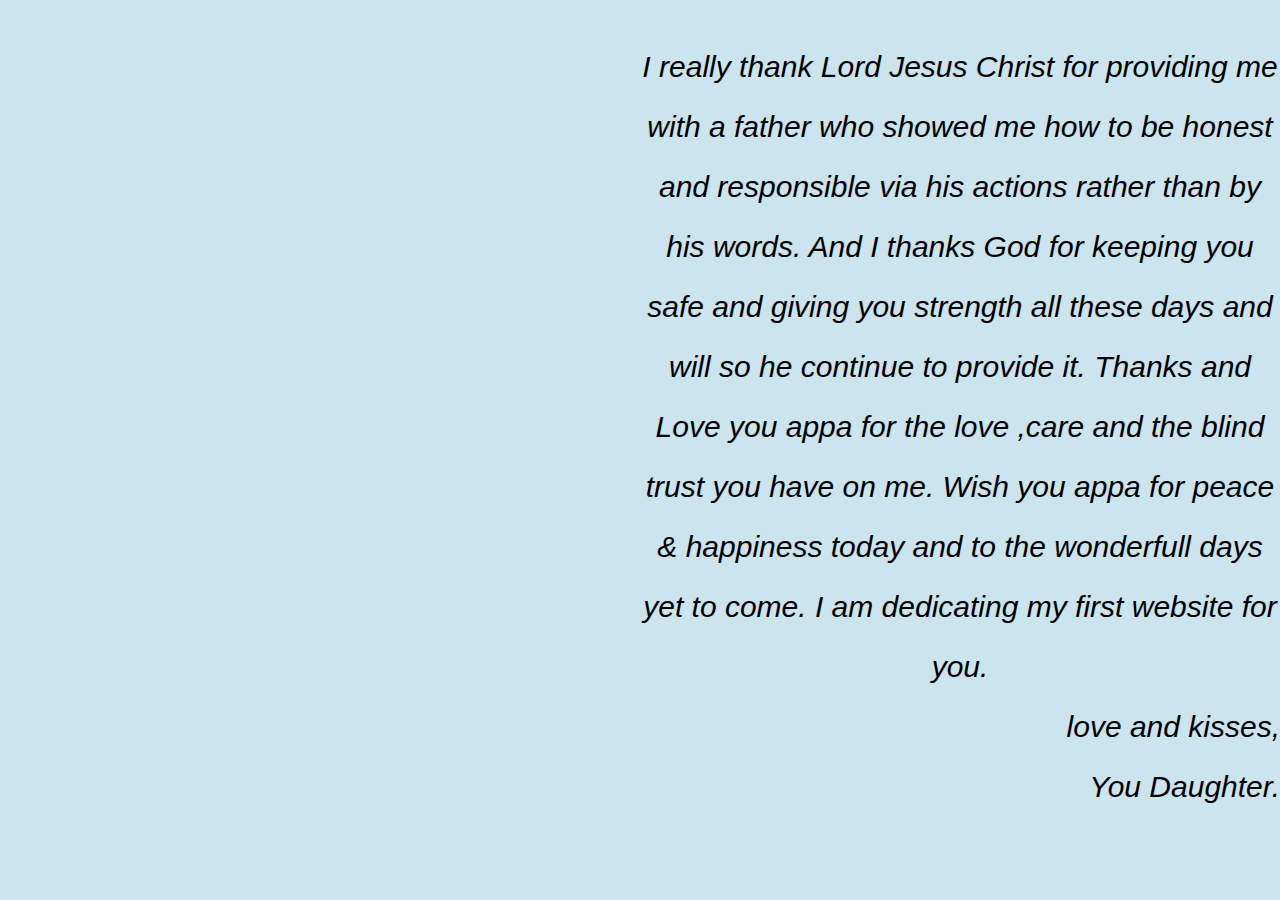
<file: index.html>
<!DOCTYPE html>
<html lang="en">
<head>
    <meta charset="UTF-8">
    <meta http-equiv="X-UA-Compatible" content="IE=edge">
    <meta name="viewport" content="width=device-width, initial-scale=1.0">
    <title>BirthdayWish</title>
    <link rel="stylesheet" href="HappyBirthday.css">
    <style>
        h1{text-align: center;}
    </style>
</head>
<body>
    <div class="bckgrndimg"</div>
    <h1>
        <br>
        <span class="welcomeMessage"> I really thank Lord Jesus Christ for providing me with a father who showed me how to be honest and responsible via his actions rather than by his words.
            And I thanks God for keeping you safe and giving you strength all these days and will so he continue to provide it.
            Thanks and Love you appa for the love ,care and the blind trust you have on me.
            Wish you appa for peace & happiness today and to the wonderfull days yet to come.
            I am dedicating my first website for you.
            <p style="text-align:right;">love and kisses,<br>You Daughter.</p>
         </span>
    </h1>
</body>
</html>
</file>
<file: HappyBirthday.css>
*{
    margin: 0;
    padding: 0;
}
.bckgrndimg{
    width:100%;
    min-height:100vh;
}
.bckgrndimg::before { 
    content: "";
    width:100%;
    min-height:100vh;
    background-image: url(https://thumbs.dreamstime.com/z/happy-birthday-cupcake-glitter-colorful-background-candle-light-happy-birthday-cupcake-glitter-colorful-background-159872612.jpg);
    background-repeat: no-repeat;
    background-size:cover ;
    background-color: rgba(204,228,238,255);
    position: absolute;
}
.welcomeMessage{
        font-size:30px;
        font-family:'Lucida Sans', 'Lucida Sans Regular', 'Lucida Grande', 'Lucida Sans Unicode', Geneva, Verdana, sans-serif;
        font-style:italic;
        font-weight:normal;
        font-stretch:condensed;
        line-height:2 ;
        color:black;
        position: absolute;
        overflow: hidden;
}
</file>
